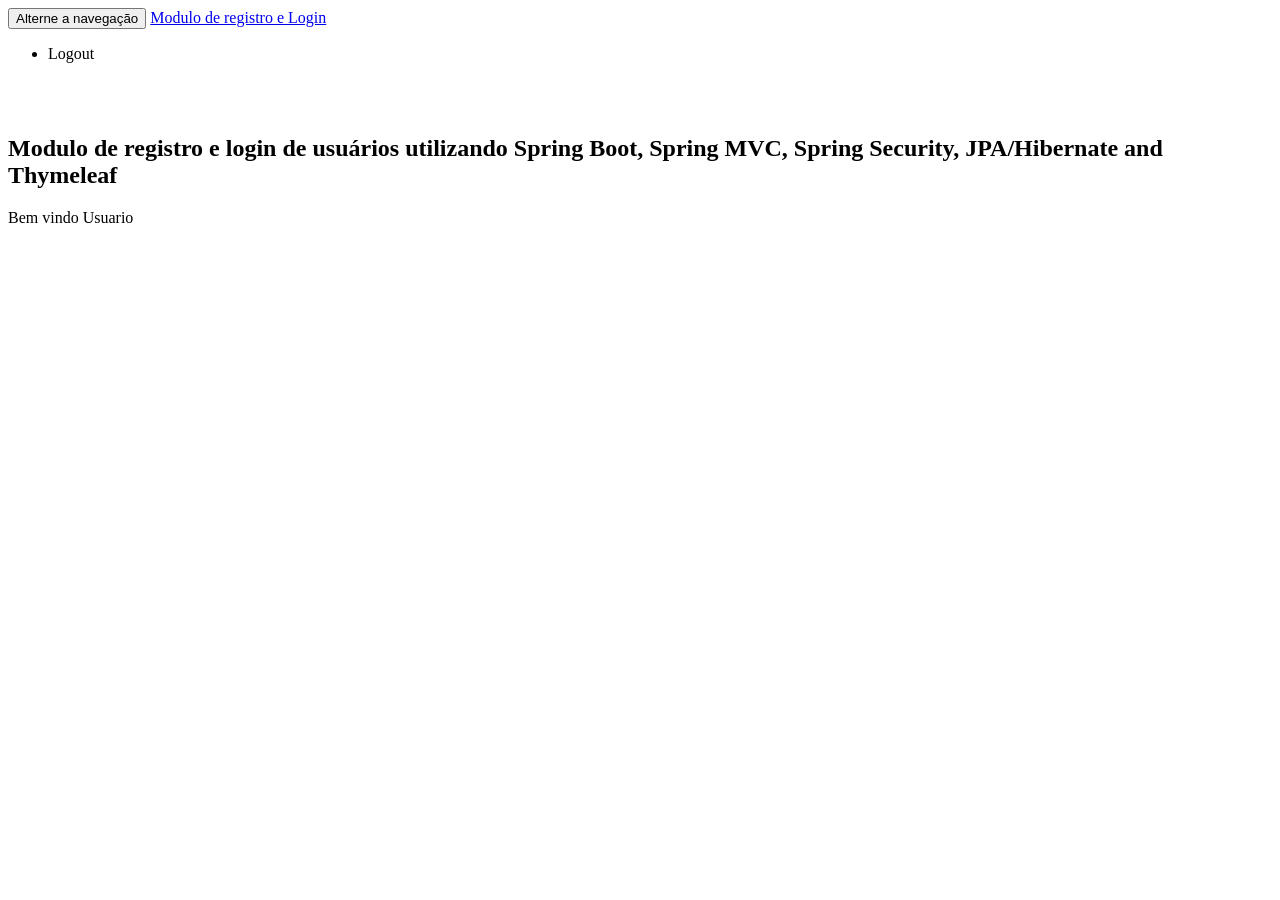
<file: ProjetosSpring/SpringThymeLeaf/src/main/resources/templates/index.html>
<!DOCTYPE html>
<html xmlns:th="http://www.thymeleaf.org"
	xmlns:sec="http://www.thymeleaf.org/thymeleaf-extras-springsecurity3">
<head>
	<meta charset="utf-8" />
	<meta http-equiv="X-UA-Compatible" content="IE=edge" />
	<meta name="viewport" content="width=device-width, initial-scale=1" />
	
	<link rel="stylesheet" type="text/css"
		th:href="@{/webjars/bootstrap/3.3.7/css/bootstrap.min.css}" />
	
	<title>Registro</title>
</head>
<body>
	<nav class="navbar navbar-inverse navbar-fixed-top">
		<div class="container">
			<div class="navbar-header">
				<button type="button" class="navbar-toggle collapsed"
					data-toggle="collapse" data-target="#navbar" aria-expanded="false"
					aria-controls="navbar">
					<span class="sr-only">Alterne a navegação</span> 
					<span class="icon-bar"></span> 
					<span class="icon-bar"></span> 
					<span class="icon-bar"></span>
				</button>
				<a class="navbar-brand" href="#" th:href="@{/}">Modulo de registro e Login</a>
			</div>
			<div id="navbar" class="collapse navbar-collapse">
				<ul class="nav navbar-nav">
					<li sec:authorize="isAuthenticated()">
						<a th:href="@{/logout}">Logout</a>
					</li>
				</ul>
			</div>
		</div>
	</nav>

	<br>
	<br>
	<div class="container">
		<h2>Modulo de registro e login de usuários utilizando Spring Boot, Spring
			MVC, Spring Security, JPA/Hibernate and Thymeleaf</h2>

		<p>
			Bem vindo <span sec:authentication="principal.username">Usuario</span>
		</p>
	</div>

	<script type="text/javascript"
		th:src="@{/webjars/jquery/3.2.1/jquery.min.js/}"></script>
	<script type="text/javascript"
		th:src="@{/webjars/bootstrap/3.3.7/js/bootstrap.min.js}"></script>

</body>
</html>
</file>
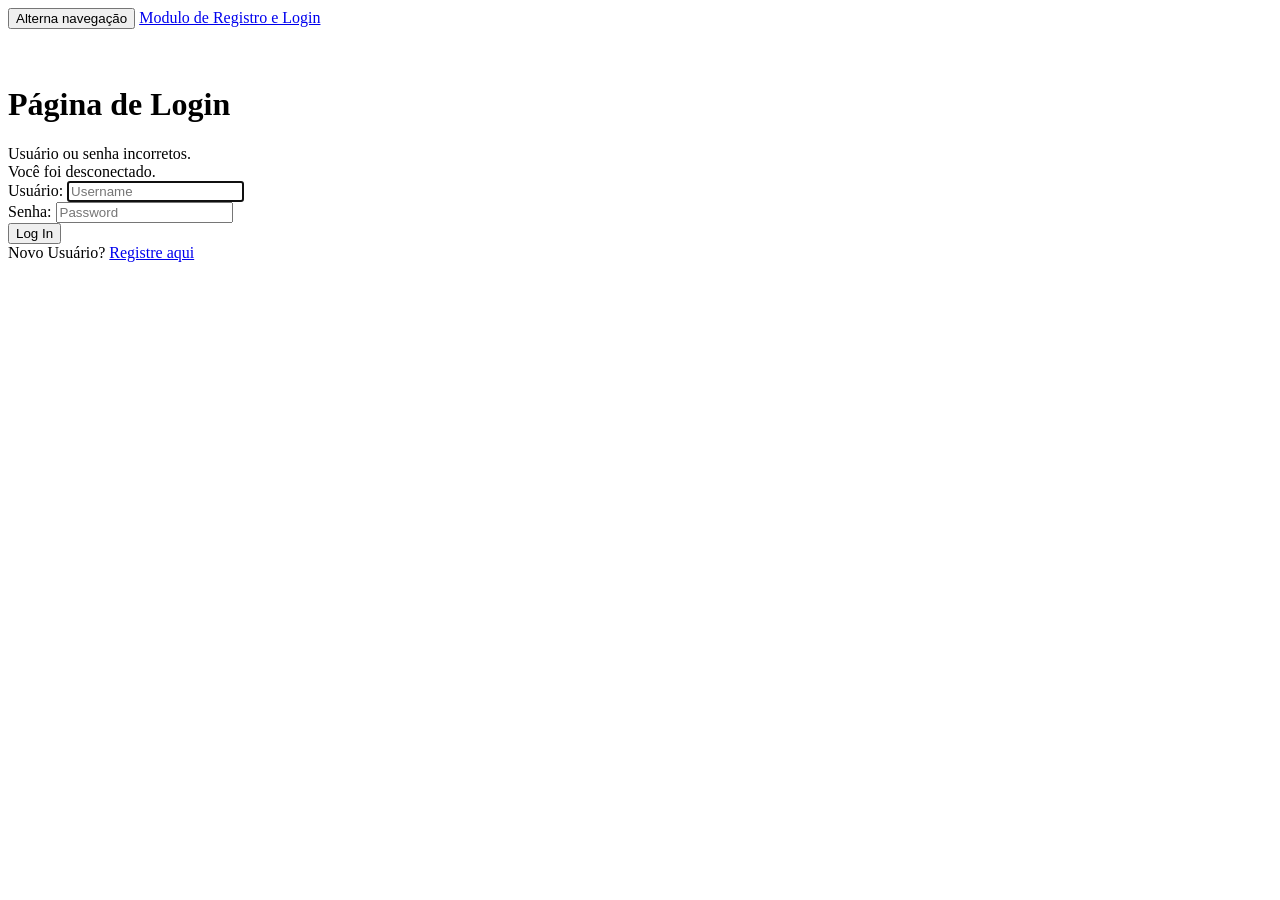
<file: ProjetosSpring/SpringThymeLeaf/src/main/resources/templates/login.html>
<!DOCTYPE html>
<html xmlns:th="http://www.thymeleaf.org">
<head>
	<meta charset="utf-8" />
	<meta http-equiv="X-UA-Compatible" content="IE=edge" />
	<meta name="viewport" content="width=device-width, initial-scale=1" />
	
	<link rel="stylesheet" type="text/css"
		th:href="@{/webjars/bootstrap/3.3.7/css/bootstrap.min.css}" />
	
	<title>Registro</title>
</head>
<body>

	<nav class="navbar navbar-inverse navbar-fixed-top">
		<div class="container">
			<div class="navbar-header">
				<button type="button" class="navbar-toggle collapsed"
					data-toggle="collapse" data-target="#navbar" aria-expanded="false"
					aria-controls="navbar">
					<span class="sr-only">Alterna navegação</span> 
					<span class="icon-bar"></span> 
					<span class="icon-bar"></span> 
					<span class="icon-bar"></span>
				</button>
				<a class="navbar-brand" href="#" th:href="@{/}">Modulo de Registro e Login</a>
			</div>
		</div>
	</nav>

	<br>
	<br>

	<div class="container">

		<div class="row">
			<div class="col-md-6 col-md-offset-3">
				<h1>Página de Login</h1>
				
				<form th:action="@{/login}" method="post">
				
					<div th:if="${param.error}">
						<div class="alert alert-danger">Usuário ou senha incorretos.</div>
					</div>
					<div th:if="${param.logout}">
						<div class="alert alert-info">Você foi desconectado.</div>
					</div>
					<div class="form-group">
						<label for="username">Usuário</label>: 
						<input type="text"
							id="username" name="username" class="form-control"
							autofocus="autofocus" placeholder="Username" />
					</div>
					<div class="form-group">
						<label for="password">Senha</label>: 
						<input type="password"
							id="password" name="password" class="form-control"
							placeholder="Password" />
					</div>
					<div class="form-group">
						<div class="row">
							<div class="col-sm-6 col-sm-offset-3">
								<input type="submit" name="login-submit" id="login-submit"
									class="form-control btn btn-primary" value="Log In" />
							</div>
						</div>
					</div>
					<div class="form-group">
						<span>Novo Usuário? 
							<a href="/" th:href="@{/registration}">Registre aqui</a>
						</span>
					</div>
				</form>
			</div>
		</div>


	</div>

	<script type="text/javascript"
		th:src="@{/webjars/jquery/3.2.1/jquery.min.js/}"></script>
	<script type="text/javascript"
		th:src="@{/webjars/bootstrap/3.3.7/js/bootstrap.min.js}"></script>

</body>
</html>
</file>
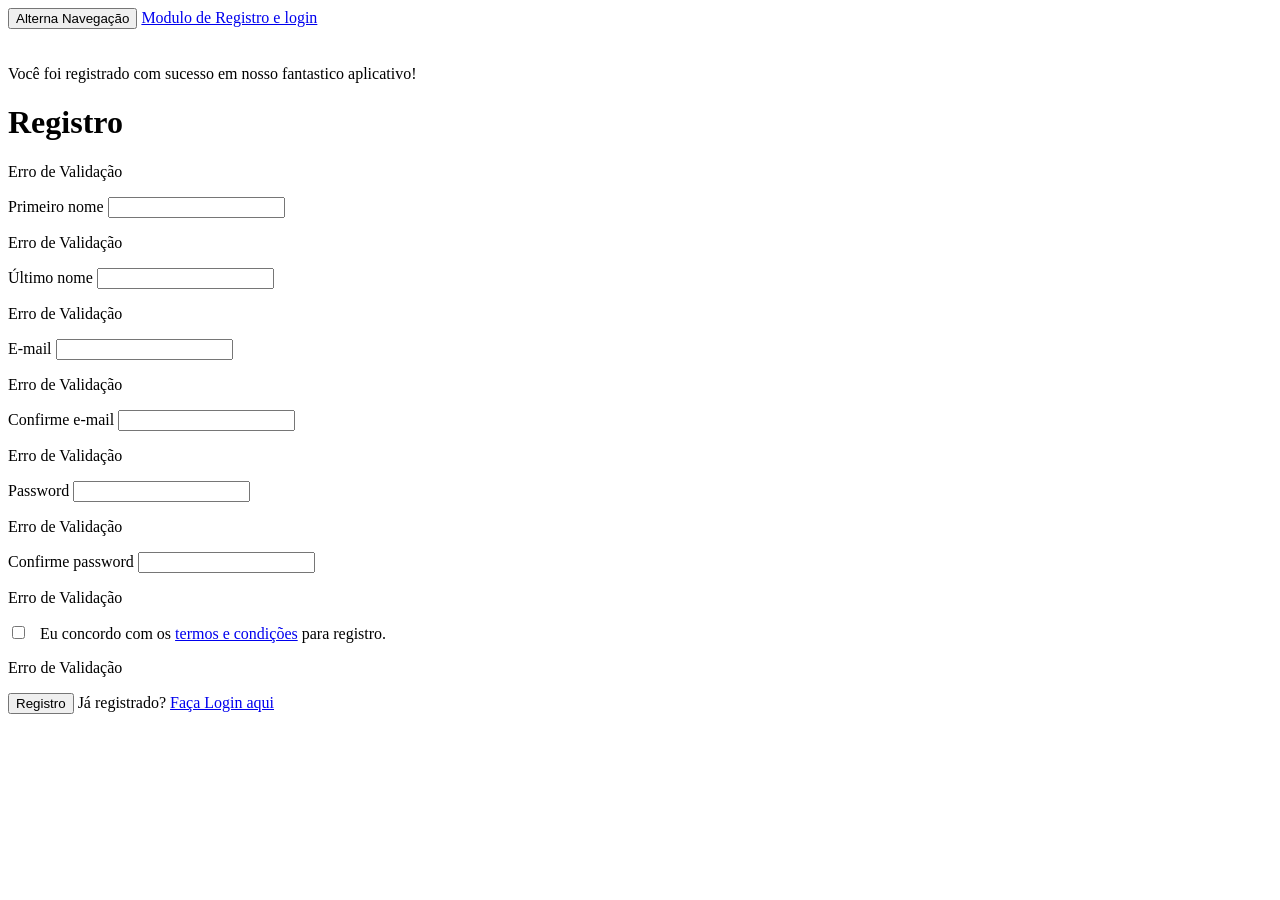
<file: ProjetosSpring/SpringThymeLeaf/src/main/resources/templates/registration.html>
<!DOCTYPE html>
<html xmlns:th="http://www.thymeleaf.org">
  <head>
    <meta charset="utf-8" />
    <meta http-equiv="X-UA-Compatible" content="IE=edge" />
    <meta name="viewport" content="width=device-width, initial-scale=1" />

    <link
      rel="stylesheet"
      type="text/css"
      th:href="@{/webjars/bootstrap/3.3.7/css/bootstrap.min.css}"
    />

    <title>Registro</title>
  </head>
  <body>
    <nav class="navbar navbar-inverse navbar-fixed-top">
      <div class="container">
        <div class="navbar-header">
          <button
            type="button"
            class="navbar-toggle collapsed"
            data-toggle="collapse"
            data-target="#navbar"
            aria-expanded="false"
            aria-controls="navbar"
          >
            <span class="sr-only">Alterna Navegação</span>
            <span class="icon-bar"></span>
            <span class="icon-bar"></span>
            <span class="icon-bar"></span>
          </button>
          <a class="navbar-brand" href="#" th:href="@{/}"
            >Modulo de Registro e login</a
          >
        </div>
      </div>
    </nav>

    <br />
    <br />

    <div class="container">
      <div class="row">
        <div class="col-md-6 col-md-offset-3">
          <div th:if="${param.success}">
            <div class="alert alert-info">
              Você foi registrado com sucesso em nosso fantastico aplicativo!
            </div>
          </div>

          <h1>Registro</h1>
          <form th:action="@{/registration}" th:object="${user}" method="post">
            <p
              class="error-message"
              th:if="${#fields.hasGlobalErrors()}"
              th:each="error : ${#fields.errors('global')}"
              th:text="${error}"
            >
              Erro de Validação
            </p>

            <div
              class="form-group"
              th:classappend="${#fields.hasErrors('firstName')}? 'has-error':''"
            >
              <label for="firstName" class="control-label">Primeiro nome</label>
              <input
                id="firstName"
                class="form-control"
                th:field="*{firstName}"
              />
              <p
                class="error-message"
                th:each="error: ${#fields.errors('firstName')}"
                th:text="${error}"
              >
                Erro de Validação
              </p>
            </div>
            <div
              class="form-group"
              th:classappend="${#fields.hasErrors('lastName')}? 'has-error':''"
            >
              <label for="lastName" class="control-label">Último nome</label>
              <input
                id="lastName"
                class="form-control"
                th:field="*{lastName}"
              />
              <p
                class="error-message"
                th:each="error : ${#fields.errors('lastName')}"
                th:text="${error}"
              >
                Erro de Validação
              </p>
            </div>
            <div
              class="form-group"
              th:classappend="${#fields.hasErrors('email')}? 'has-error':''"
            >
              <label for="email" class="control-label">E-mail</label>
              <input id="email" class="form-control" th:field="*{email}" />
              <p
                class="error-message"
                th:each="error : ${#fields.errors('email')}"
                th:text="${error}"
              >
                Erro de Validação
              </p>
            </div>
            <div
              class="form-group"
              th:classappend="${#fields.hasErrors('confirmEmail')}? 'has-error':''"
            >
              <label for="confirmEmail" class="control-label"
                >Confirme e-mail</label
              >
              <input
                id="confirmEmail"
                class="form-control"
                th:field="*{confirmEmail}"
              />
              <p
                class="error-message"
                th:each="error : ${#fields.errors('confirmEmail')}"
                th:text="${error}"
              >
                Erro de Validação
              </p>
            </div>
            <div
              class="form-group"
              th:classappend="${#fields.hasErrors('password')}? 'has-error':''"
            >
              <label for="password" class="control-label">Password</label>
              <input
                id="password"
                class="form-control"
                type="password"
                th:field="*{password}"
              />
              <p
                class="error-message"
                th:each="error : ${#fields.errors('password')}"
                th:text="${error}"
              >
                Erro de Validação
              </p>
            </div>
            <div
              class="form-group"
              th:classappend="${#fields.hasErrors('confirmPassword')}? 'has-error':''"
            >
              <label for="confirmPassword" class="control-label"
                >Confirme password</label
              >
              <input
                id="confirmPassword"
                class="form-control"
                type="password"
                th:field="*{confirmPassword}"
              />
              <p
                class="error-message"
                th:each="error : ${#fields.errors('confirmPassword')}"
                th:text="${error}"
              >
                Erro de Validação
              </p>
            </div>
            <div
              class="form-group"
              th:classappend="${#fields.hasErrors('terms')}? 'has-error':''"
            >
              <input id="terms" type="checkbox" th:field="*{terms}" />  
              <label class="control-label" for="terms">
                Eu concordo com os
                <a href="#">termos e condições</a>
                para registro.
              </label>
              <p
                class="error-message"
                th:each="error : ${#fields.errors('terms')}"
                th:text="${error}"
              >
                Erro de Validação
              </p>
            </div>
            <div class="form-group">
              <button type="submit" class="btn btn-success">Registro</button>
              <span
                >Já registrado?
                <a href="/" th:href="@{/login}">Faça Login aqui</a></span
              >
            </div>
          </form>
        </div>
      </div>
    </div>

    <script
      type="text/javascript"
      th:src="@{/webjars/jquery/3.2.1/jquery.min.js/}"
    ></script>
    <script
      type="text/javascript"
      th:src="@{/webjars/bootstrap/3.3.7/js/bootstrap.min.js}"
    ></script>
  </body>
</html>
</file>
